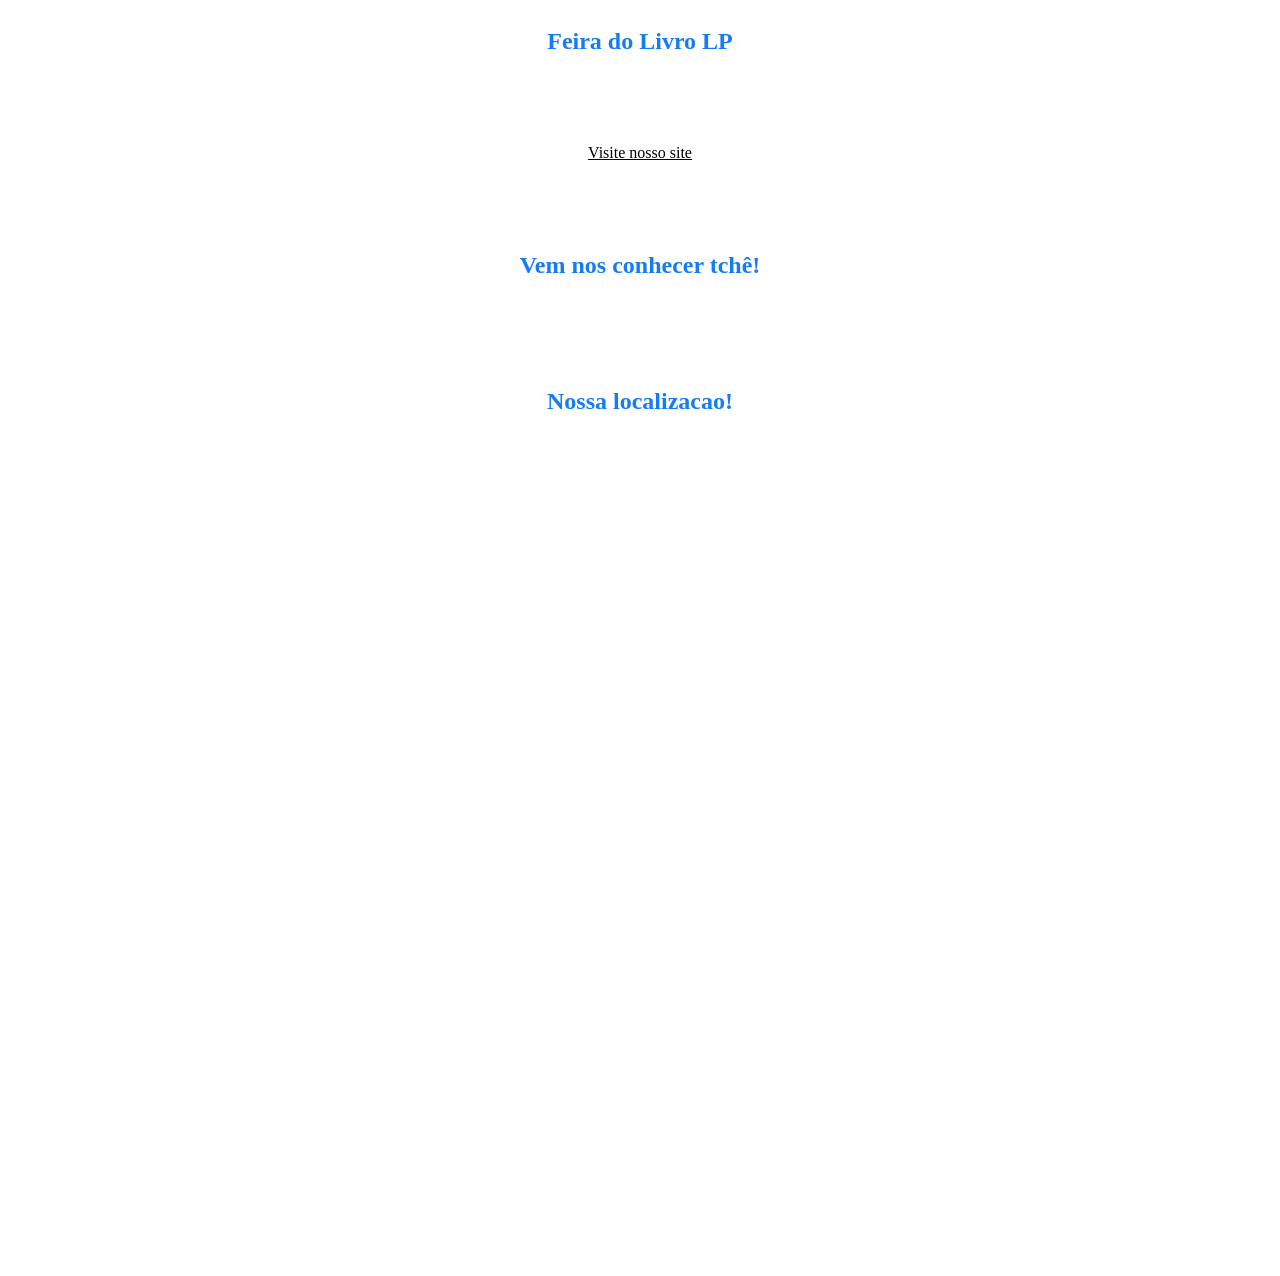
<file: index.html>
<!DOCTYPE html>
<html>

<head>  
    <title>Feiradolivrolp</title>

    <meta charset="UTF-8">
    <meta name="viewport" content="width=device-width,initial-scale=1">
    <link rel="stylesheet" href="styles.css">

</head>

<body> 

    <section class="container2 inicial">

        <h1>Feira do Livro LP</h1>
        <a href="https://www.feiradolivrolp.com.br/" class="site">Visite nosso site</a> 
        <h2>Vem nos conhecer tchê!</h2>
    </section>        

    <section class="container localizacao">

        <div class="localizacao_caixa">
            <h1 class="localizacao_caixa_titulo"> Nossa localizacao! </h1>
        
            
        </div>

    </section>
    
</body>

</html>
</file>
<file: styles.css>
:root{

    --branco-principal: #FFFFFF;
    --cinza-secundario: #C0C0C0;
    --botao-azul: #167BF7;
    --cor-de-fundo: #00030C;
    --fonte-principal: 'Inter'; 
    --botao-azul-efeito: #3c92fa;
    --marrom: #deb887;
}
    body{
        text-align: center;
        color: black;
        font-family: cursive;
        text-align: center;
        color: #167BF7;
    }

    localizacao{
        background-color: var(--marrom);
    }

    .container {
    height: 100vh;
    display: grid;
    }

    .container2 {
    height: 40vh;
    display: grid;
    }

    .principal{
    background-image: url("");
    background-repeat: no-repeat;
    background-size: contain;
    align-items: center;
    text-align: center;
    }
    .site{
        box-shadow: #00030C;
        color: rgb(0, 0, 0);
    }
</file>
